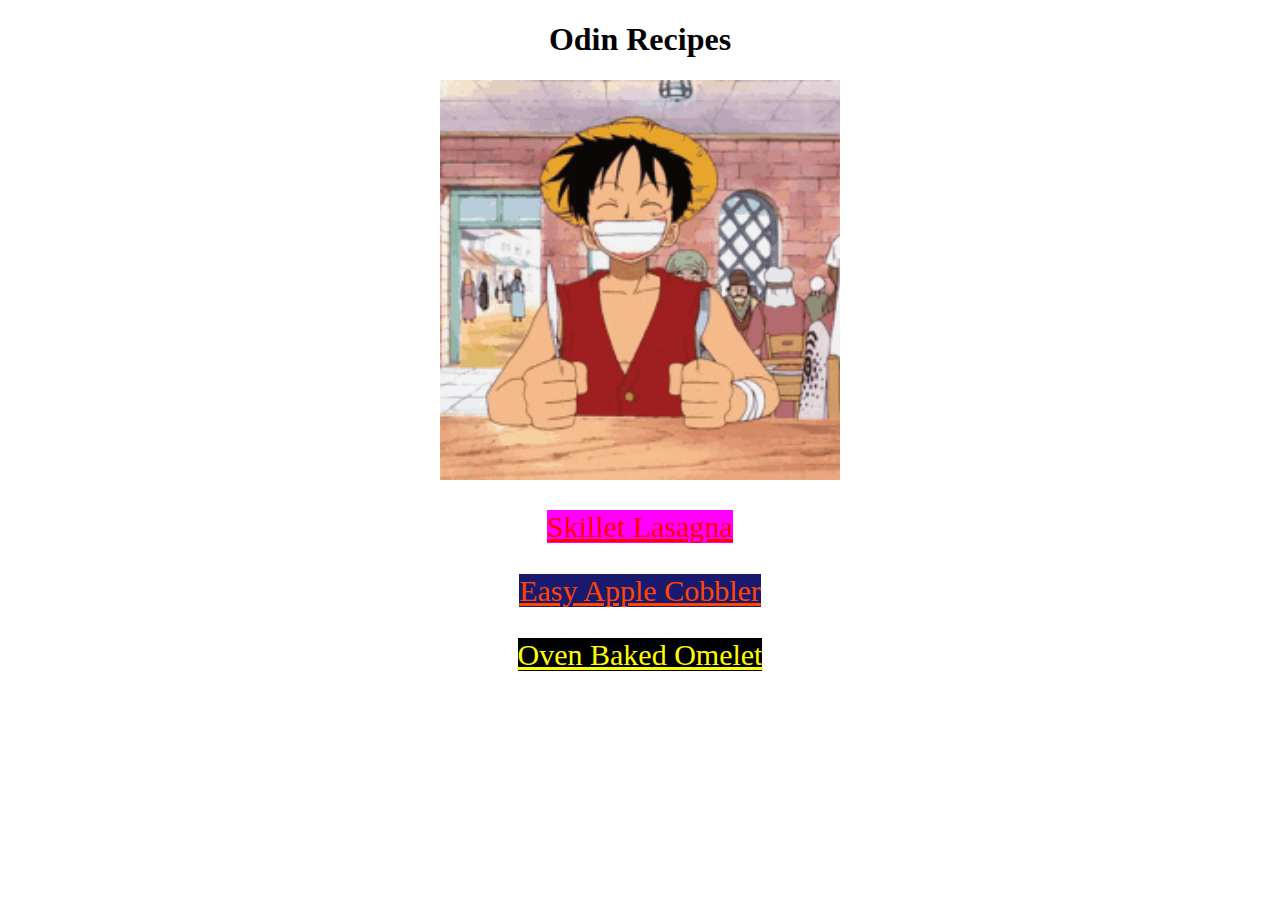
<file: index.html>
<!DOCTYPE html>
<html lang="en">
<head>
    <meta charset="UTF-8">
    <title>Odin Recipes</title>
    <link rel="stylesheet" href="style.css">

</head>

<body>

    <h1 class="title">Odin Recipes</h1>

    <img src="img/food-luffy.gif" alt="Anime character excited for food!" class="luffy">

    <p class="recipes"><a href="recipes/skillet-lasagna.html" id="las">Skillet Lasagna</a></p>
    <p class="recipes"><a href="recipes/easy-apple-cobbler.html" id="cobbler">Easy Apple Cobbler</a></p>
    <p class="recipes"><a href="recipes/oven-baked-omelet.html" id="omelet">Oven Baked Omelet</a></p>

    
</body>
</html>
</file>
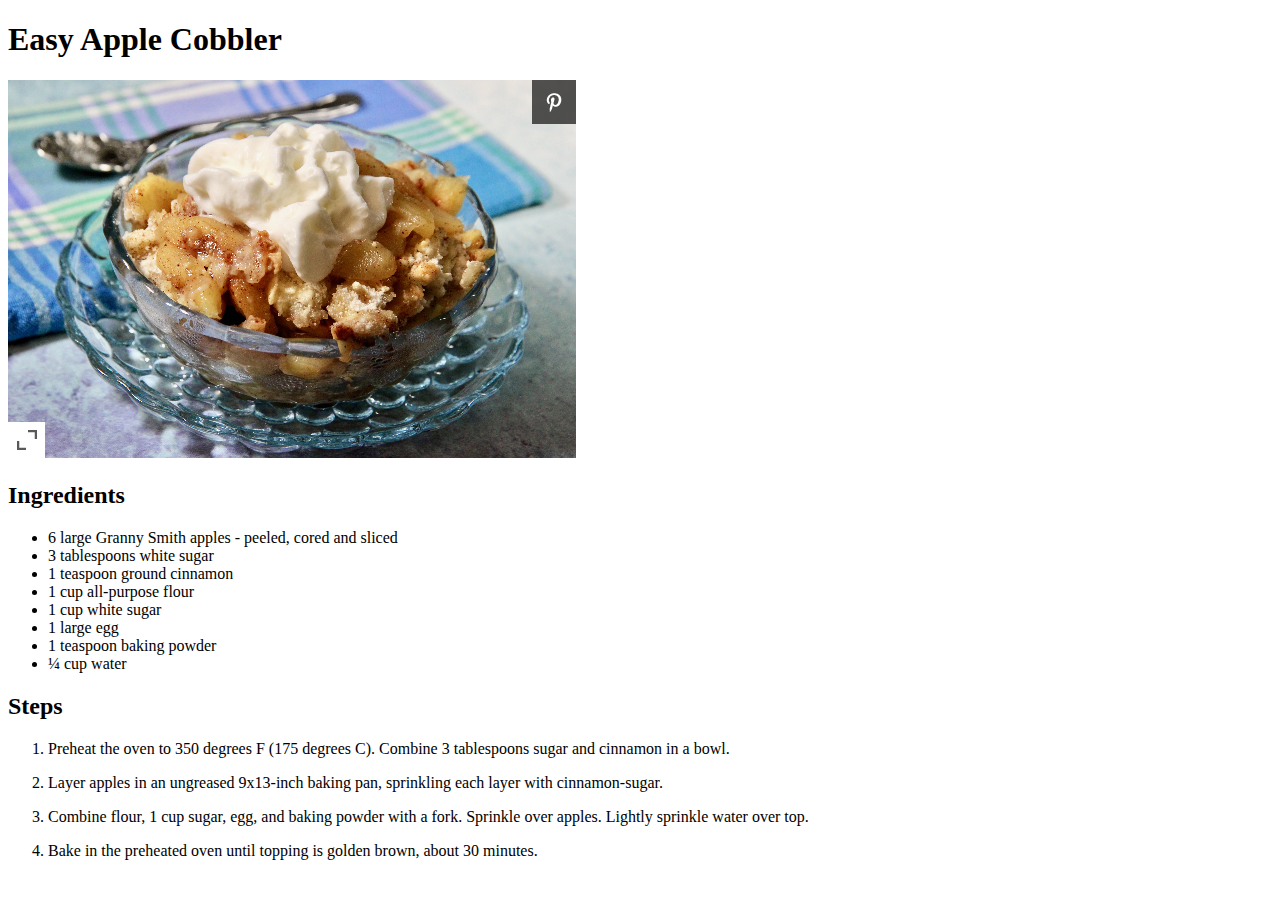
<file: recipes/easy-apple-cobbler.html>
<!DOCTYPE html>
<html lang="en">
<head>
    <meta charset="UTF-8">
    <meta http-equiv="X-UA-Compatible" content="IE=edge">
    <meta name="viewport" content="width=device-width, initial-scale=1.0">
    <title>Odin Recipes - Easy Apple Cobbler</title>
</head>
<body>
    
    <h1> Easy Apple Cobbler </h1>
    <img src="../img/easy-apple-cobbler.png" alt="Tasty looking Apple Cobbler">

    <h2>Ingredients</h2>

        <ul>
            <li>6 large Granny Smith apples - peeled, cored and sliced</li>
            <li>3 tablespoons white sugar</li>
            <li>1 teaspoon ground cinnamon</li>
            <li>1 cup all-purpose flour</li>
            <li>1 cup white sugar</li>
            <li>1 large egg</li>
            <li>1 teaspoon baking powder</li>
            <li>¼ cup water</li>
        </ul>

    <h2>Steps</h2>

        <ol>
            <li><p>Preheat the oven to 350 degrees F (175 degrees C). Combine 3 tablespoons sugar and cinnamon in a bowl.</p></li>
            <li><p>Layer apples in an ungreased 9x13-inch baking pan, sprinkling each layer with cinnamon-sugar.</p></li>
            <li><p>Combine flour, 1 cup sugar, egg, and baking powder with a fork. Sprinkle over apples. Lightly sprinkle water over top.</p></li>
            <li><p>Bake in the preheated oven until topping is golden brown, about 30 minutes.</p></li>
        </ol>
    
</body>
</html>
</file>
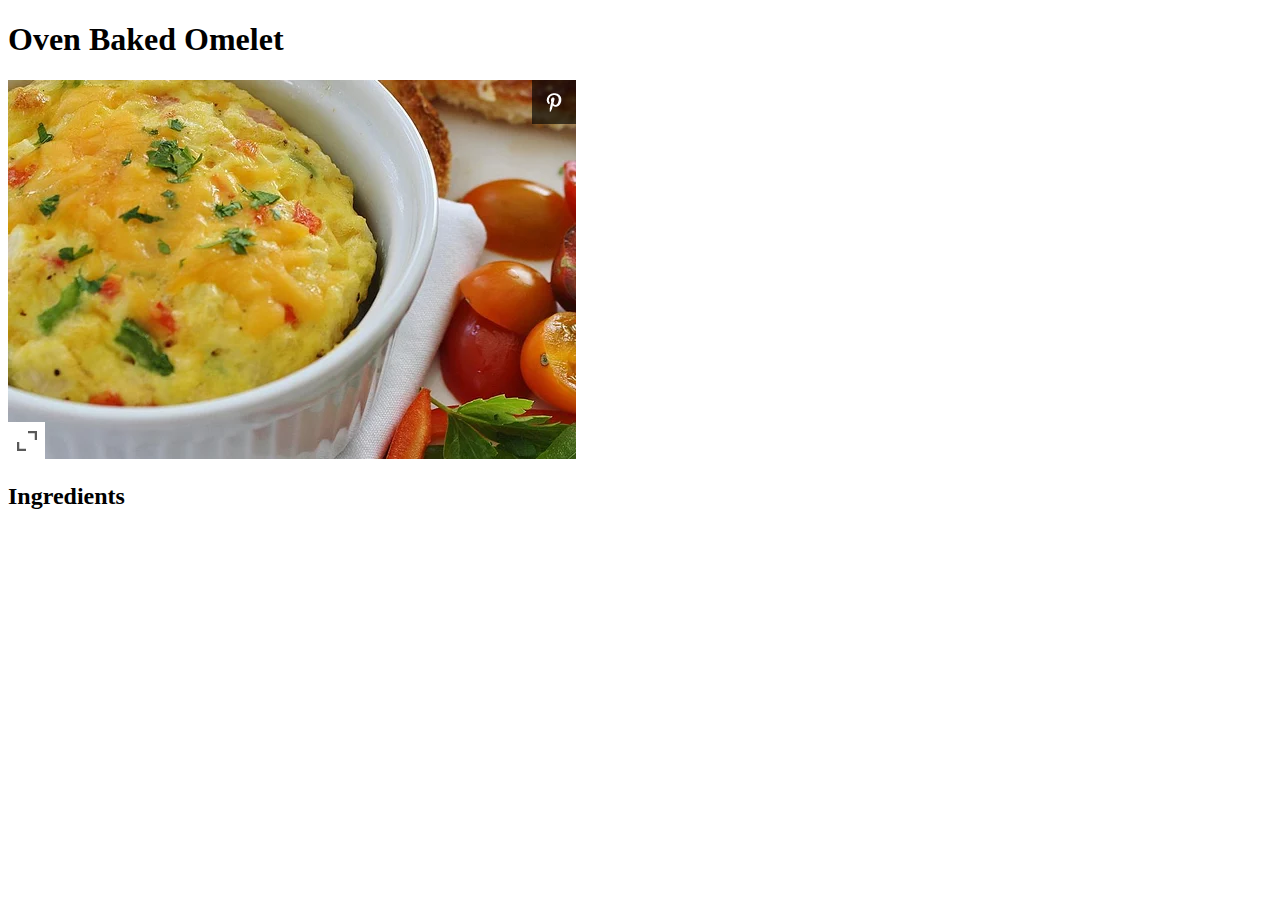
<file: recipes/oven-baked-omelet.html>
<!DOCTYPE html>
<html lang="en">
<head>
    <meta charset="UTF-8">
    <meta http-equiv="X-UA-Compatible" content="IE=edge">
    <meta name="viewport" content="width=device-width, initial-scale=1.0">
    <title>Odin Recipes - Oven Baked Omelet</title>
</head>
<body>

    <h1>Oven Baked Omelet</h1>
    <img src="../img/oven-baked-omelet.png" alt="Phenomenal looking omelet">

    <h2>Ingredients</h2>
    


    
</body>
</html>
</file>
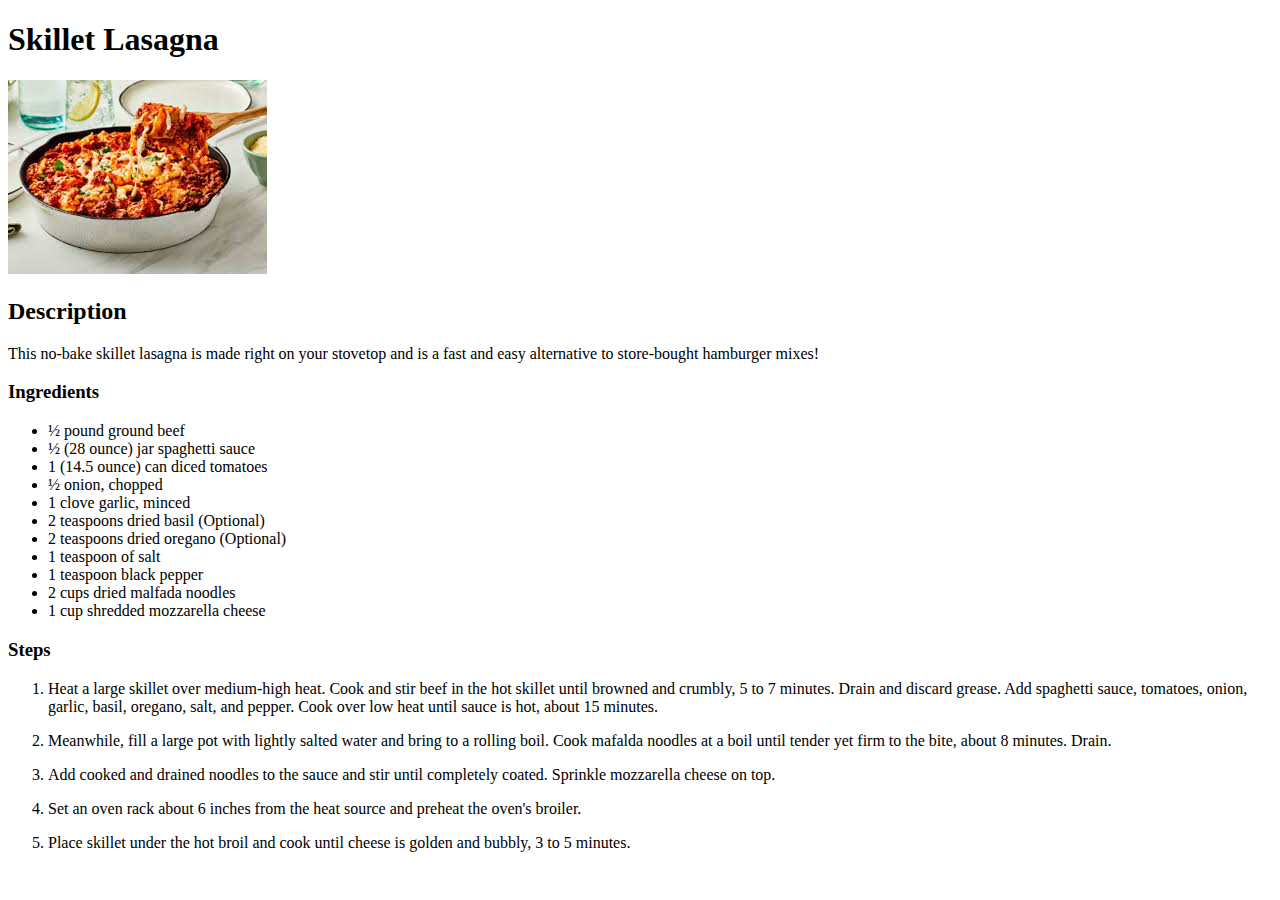
<file: recipes/skillet-lasagna.html>
<!DOCTYPE html>
<html lang="en">
<head>
    <meta charset="UTF-8">
    <meta http-equiv="X-UA-Compatible" content="IE=edge">
    <meta name="viewport" content="width=device-width, initial-scale=1.0">
    <title>Odin Recipes - Skillet Lasagna</title>
</head>
<body>

    <h1>Skillet Lasagna</h1>
    <img src="../img/skillet-lasagna.jpeg" alt="Delicious lasagna in a skillet">

    <h2>Description</h2>
    <p>This no-bake skillet lasagna is made right on your stovetop and is a fast 
        and easy alternative to store-bought hamburger mixes!</p> 

    <h3>Ingredients</h3>
    <ul>
        <li>½ pound ground beef</li>
        <li>½ (28 ounce) jar spaghetti sauce</li>
        <li> 1 (14.5 ounce) can diced tomatoes </li>
        <li>½ onion, chopped </li>
        <li>1 clove garlic, minced </li>
        <li>2 teaspoons dried basil (Optional)</li>
        <li>2 teaspoons dried oregano (Optional)</li>
        <li>1 teaspoon of salt</li>
        <li>1 teaspoon black pepper </li>
        <li>2 cups dried malfada noodles </li>
        <li>1 cup shredded mozzarella cheese </li>
    </ul>

    <h3> Steps </h3>
    <ol>
        <li><p>Heat a large skillet over medium-high heat. Cook and stir beef in the hot skillet until browned and crumbly, 5 to 7 minutes.
            Drain and discard grease. Add spaghetti sauce, tomatoes, onion, garlic, basil, oregano, salt, and pepper. Cook over low heat until sauce is hot, about 15 minutes.</p>
        </li>
        <li> <p>Meanwhile, fill a large pot with lightly salted water and bring to a rolling boil.
            Cook mafalda noodles at a boil until tender yet firm to the bite, about 8 minutes. Drain.</p>
        </li>
        <li><p>Add cooked and drained noodles to the sauce and stir until completely coated. Sprinkle mozzarella cheese on top.</p></li>
        <li><p>Set an oven rack about 6 inches from the heat source and preheat the oven's broiler.</p></li>
        <li><p>Place skillet under the hot broil and cook until cheese is golden and bubbly, 3 to 5 minutes.</p></li>

    
</body>
</html>
</file>
<file: style.css>
.title,
.recipes {

    text-align: center;
}

.recipes {
    font-size: 30px;
}

#las {

    color: red;
    background-color: magenta;

}

#cobbler {

    color: orangered;
    background-color: midnightblue;
}

#omelet{

    color: yellow;
    background-color: black;
}

img {

    width: 400px;
    height: auto;
    
}

.luffy {

    display: block;
    margin-left: auto;
    margin-right: auto;
}
</file>
